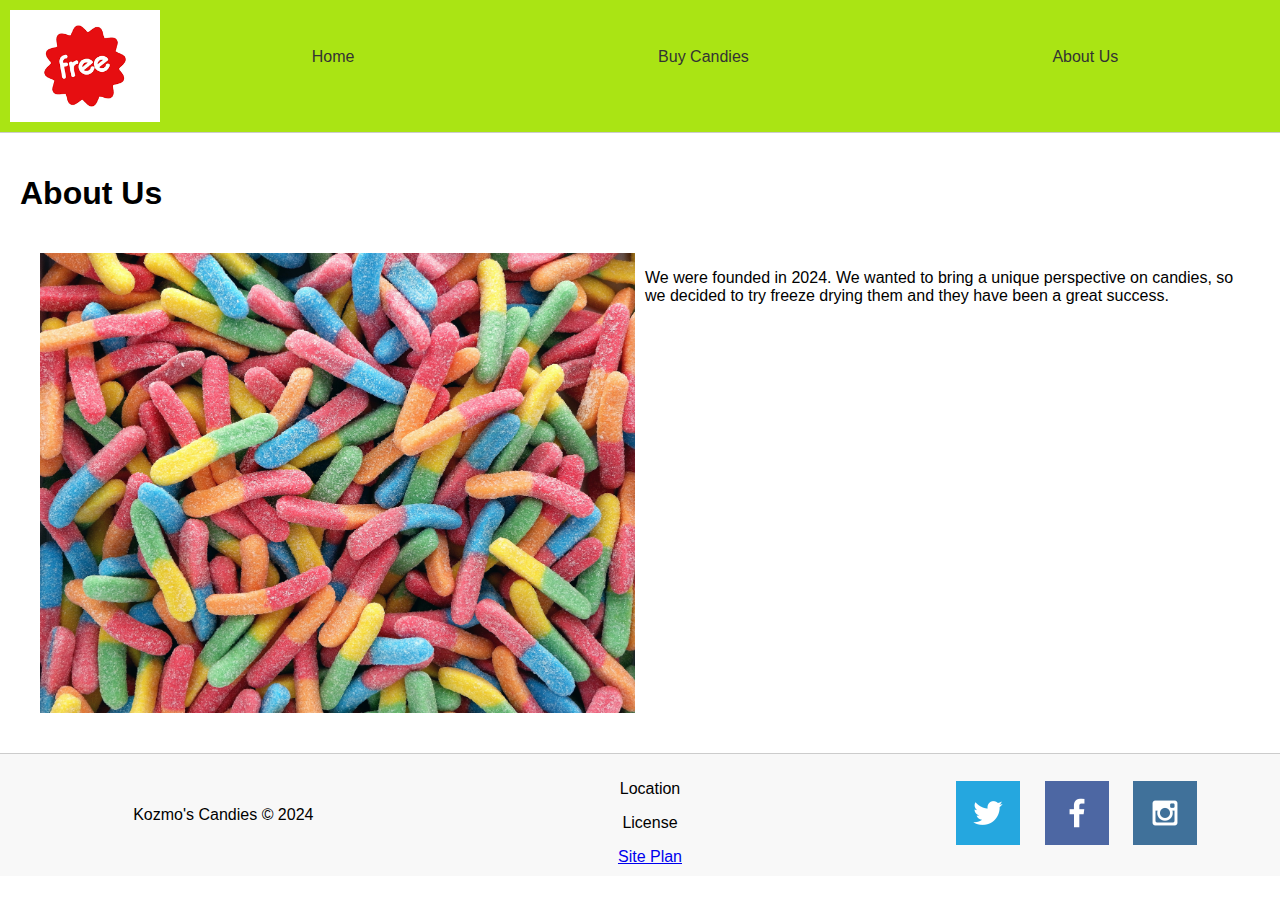
<file: aboutus.html>
<!DOCTYPE html>
<html lang="en">
<head>
    <meta charset="UTF-8">
    <meta name="viewport" content="width=device-width, initial-scale=1.0">
    <title>Kozmo's Candies</title>
    <link rel="stylesheet" href="styles/styles.css">
</head>
<body>
    <header>
        <img id="llogo" src="images/download.png" alt="Logo image">
        <nav>
            <ul>
                <li><a href="index.html">Home</a></li>
                <li><a href="store.html">Buy Candies</a></li>
                <li><a href="aboutus.html">About Us</a></li>
            </ul>
        </nav>
    </header>
    <main>
        <h1>About Us</h1>
        <div class="grid">
        <img src="images/wormcandy_wide.jpg" alt="Family Photo">
        <p>We were founded in 2024. We wanted to bring a unique perspective on candies, so we decided to try freeze drying them and they have been a great success.</p>
    </div>
    </main>
    <footer>
        <div id="copyright">
            <p>Kozmo's Candies &copy; 2024</p>
        </div>
        <div id="footerInfo">
            <p>Location</p>
            <p>License</p>
            <a href="site-plan.html">Site Plan</a>
        </div>
        <div id="socials">
            <a href="https://twitter.com">
                <img src="images/twitter.png" alt="Twitter logo">
            </a>
            <a href="https://facebook.com">
                <img src="images/facebook.png" alt="Facebook logo">
            </a>
            <a href="https://instagram.com">
                <img src="images/instagram.png" alt="Instagram logo">
            </a>
        </div>
    </footer>
</body>
</html>
</file>
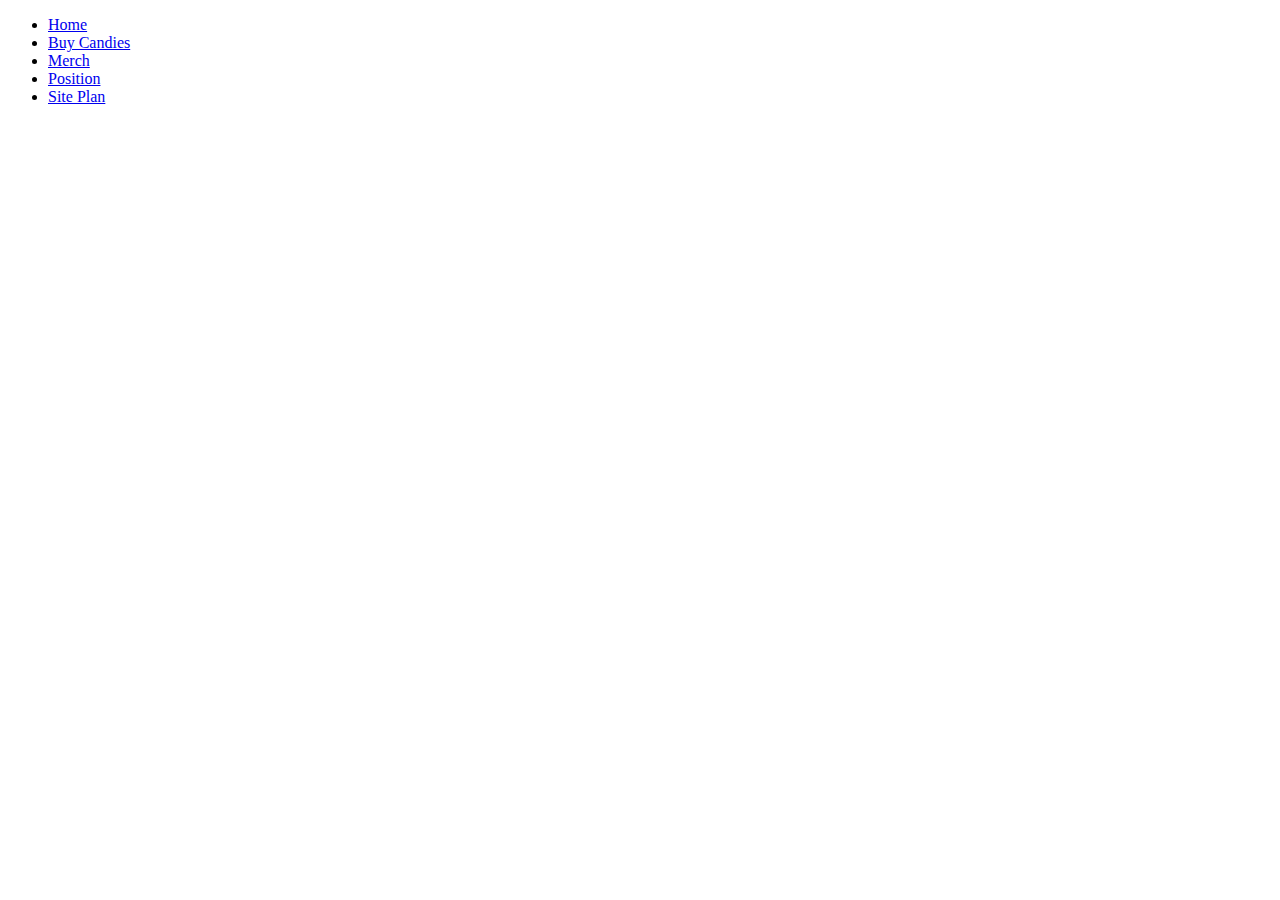
<file: positioning.html>
<!DOCTYPE html>
<html lang="en">
<head>
    <meta charset="UTF-8">
    <meta name="viewport" content="width=device-width, initial-scale=1.0">
    <title>Positioning</title>
</head>
<body>
    <header>
        <ul>
            <li><a href="index.html">Home</a></li>
            <li><a href="store.html">Buy Candies</a></li>
            <li><a href="merch.html">Merch</a></li>
            <li><a href="positioning.html">Position</a></li>
            <li><a href="site-plan.html">Site Plan</a></li>
        </ul>
</header>
</body>
</html>
</file>
<file: styles/styles.css>
/* if you are using any Google fonts change the font names below to your fonts. 
Any spaces in your font name should be replaced with a +. 
Fonts are separated by a | */
@import url('https://fonts.googleapis.com/css?family=IM+Fell+French+Canon+SC|Lato');

:root {
  /* change the values below to your colors from your palette */
  --primary-color: #aae414   ;
  --secondary-color: #e4b614 ;
  --accent1-color:#e5f6b8;
  --accent2-color: #111602;

  /* change the values below to your chosen font(s) */
  --heading-font: "IM Fell French Canon SC";
  --paragraph-font: Lato, Helvetica, sans-serif;

  /* these colors below should be chosen from among your palette colors above */
  --headline-color-on-white: #aae414;  /* headlines on a white background */ 
  --headline-color-on-color: var(--accent2-color); /* headlines on a colored background */ 
  --paragraph-color-on-white: #aae414; /* paragraph text on a white background */ 
  --paragraph-color-on-color: var(--accent2-color); /* paragraph text on a colored background */ 
  --paragraph-background-color: #aae414  ;
  --nav-link-color: var(--accent2-color);
  --nav-background-color: #e4b614;
  --nav-hover-link-color: var(--accent2-color);
  --nav-hover-background-color: #aae414;
}
body {
    font-family: Arial, sans-serif;
    margin: 0;
    padding: 0;
    box-sizing: border-box;
}

header {
    background-color: #aae414;
    padding: 10px;
    text-align: center;
    border-bottom: 1px solid #ccc;
    display: grid;
    grid-template-columns: 150px auto;
}

#llogo {
    width: 100%;
}

nav ul {
    list-style: none;
    padding: 0;
    display: flex;
    justify-content: space-around;
}

nav ul li {
    margin: 2%;
}

nav ul li a {
    text-decoration: none;
    color: #333;
}

.search {
    margin-top: 10px;
}

.search input {
    padding: 5px;
    margin-left: 10px;
}

main {
    padding: 20px;
}

.content {
    display: flex;
    flex-direction: column;
    align-items: center;
}

.image-placeholder {
    width: 100px;
    height: 100px;
    background-color: #ccc;
    margin-bottom: 20px;
}

.grid {
    display: grid;
    grid-template-columns: repeat(2, 1fr);
    gap: 10px;
    padding: 20px;
}

.grid img {
    width: 100%;
}

.homeInfo {
    justify-self: center;
    grid-column: 1/3;
}

footer {
    background-color: #f8f8f8;
    padding: 10px;
    text-align: center;
    border-top: 1px solid #ccc;
    width: 100%;
    display: grid;
    grid-template-columns: repeat(3, 1fr);
    justify-items: center;
    align-items: center;
}


#socials a {
    margin: 0 10px;
    text-decoration: none;
}


/* Store Page */

.menuGrid {
    display: grid;
    grid-template-columns: repeat(auto-fit, minmax(340px, 1fr));
    text-align: center;
}

.card {
    margin: 2%;
    padding: 2%;
    border-radius: 5px;
    background-color: var(--nav-background-color);
    box-shadow: 5px 5px 10px var(--accent2-color);
}
.card img {
    width: 50%;
}
</file>
